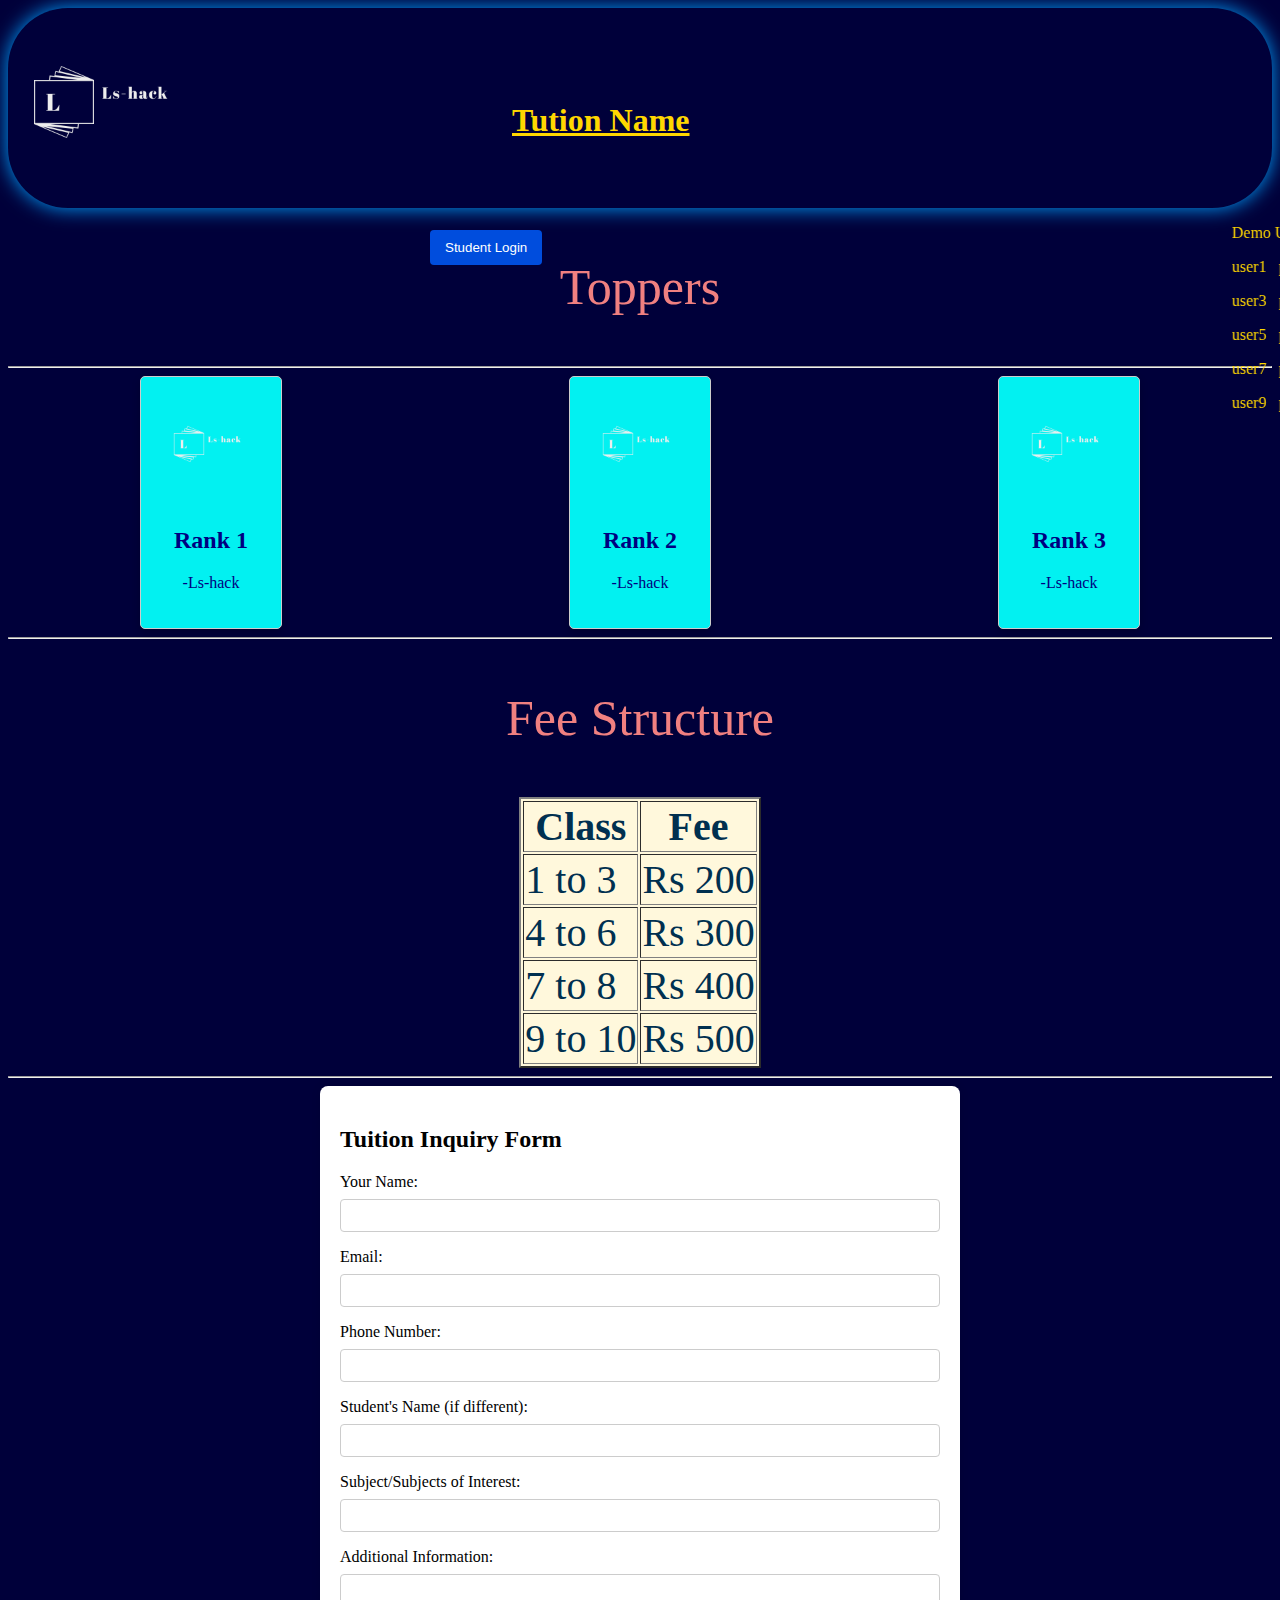
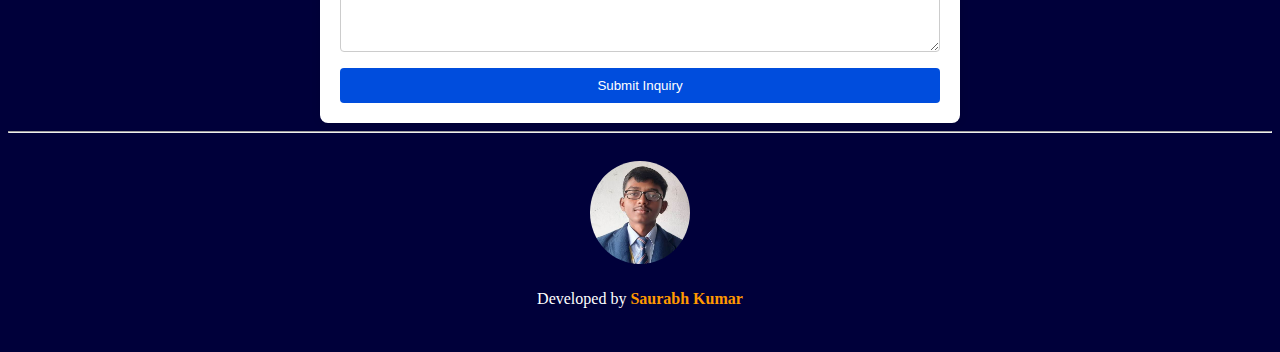
<file: index.html>
<html>
    <head>
    <link rel="stylesheet" href="style.css">
        <title>Teaching App</title>
    </head>
    <body>
        
<div class="header">
    
    <img src="img/logo.png" class="logoimg" alt="Tution-name">
    <h1 class="tu-name"><u>Tution Name</u></h1>
    
</div>

<!--Remove the below code till /marquee -->
<marquee style="color: gold; position: fixed;">
    <p>Demo Username and password</p>
    <p>user1  &nbsp;  pass123</p>
    <p>user3  &nbsp;  pass123</p>
    <p>user5  &nbsp;  pass123</p>
    <p>user7  &nbsp;  pass123</p>
    <p>user9  &nbsp;  pass123</p>
    
</marquee>


<div class="login">


    <button id="registrationBtn" class="button-log">Student Login</button>



    <div id="myModal" class="modal">
        <div class="modal-content">
            <span class="close">&times;</span>
            <h2 class="log">Login</h2>
            <form id="loginForm">
                <label for="username">Username:</label>
                <input type="text" id="username" required>
                <label for="password">Password:</label>
                <input type="password" id="password" required>
                <button type="submit" class="btn-76">Login</button>
            </form>
        </div>
    </div>

</div>

<div class="about">
<p class="ab">Toppers</p><hr>

<div class="container">
    
    
    
    <div class="box left-center">
        <img src="img/logo.png" class="immg" alt="Rank 1">
        <h2>Rank 1</h2>
        <p>-Ls-hack</p>
        
    </div>


    <!-- Box 1 - Top Left -->
    <div class="box top-left">
        <img src="img/logo.png" class="immg" alt="Rank 2">
        <h2>Rank 2</h2>
        <p>-Ls-hack</p>
    </div>
    
    <!-- Box 2 - Center Right -->
    <div class="box center-right">
        <img src="img/logo.png" class="immg" alt="Rank 3">
        <h2>Rank 3</h2>
         <p>-Ls-hack</p>
        
    </div>

</div>
<hr>

<p class="ab">Fee Structure</p>

<table border="2" align="Center">
    <tr>
        <th>Class</th>
        <th>Fee</th>
    </tr>
    <tr>
        <td>1 to 3</td>
        <td>Rs 200</td>
    </tr>
    <tr>
        <td>4 to 6</td>
        <td>Rs 300</td>
    </tr>
    <tr>
        <td>7 to 8</td>
        <td>Rs 400</td>
    </tr>
    <tr>
        <td>9 to 10</td>
        <td>Rs 500</td>
    </tr>
    

</table>

<hr>


</div>

<div class="inq">

    
    <form action="submit_inquiry.php" method="post">
        <h2>Tuition Inquiry Form</h2>

        <label for="name">Your Name:</label>
        <input type="text" id="name" name="name" required>

        <label for="email">Email:</label>
        <input type="email" id="email" name="email" required>

        <label for="phone">Phone Number:</label>
        <input type="tel" id="phone" name="phone" required>

        <label for="student_name">Student's Name (if different):</label>
        <input type="text" id="student_name" name="student_name">

        <label for="subject">Subject/Subjects of Interest:</label>
        <input type="text" id="subject" name="subject" required>

        <label for="message">Additional Information:</label>
        <textarea id="message" name="message" rows="4"></textarea>

        <button type="submit">Submit Inquiry</button>
    </form>

</div>


<hr>


<footer>
    <div class="developer-info">
        <img src="sk.jpeg" alt="Saurabh Kumar">
        <p>Developed by <strong>Saurabh Kumar</strong></p>
    </div>
</footer>






<script src="script.js"></script>
    </body>
</html>
</file>
<file: style.css>
body{ background-color: rgb(0, 0, 58);

}

.header{
    
    box-shadow: 0 0 20px  rgb(0, 162, 255);
    border-radius: 60px;
    color: gold;
}
.logoimg{
    height: 200px;
    width: auto;
}

.tu-name{
   position: absolute;
   top: 9%;
   left: 40%;
    color: gold;
}

.ab{
    color: lightcoral;
    text-align: center;
    font-size: 50px;
    font-family: Georgia, 'Times New Roman', Times, serif;

}


.container {
    display: flex;
    justify-content: space-between;
    align-items: center;
    gap: 20px;
    max-width: 1000px;
    margin: 0 auto;
}



.box {
    background-color: rgb(2, 241, 241);
    color: navy;
    border: 1px solid #ccc;
    border-radius: 5px;
    padding: 20px;
    text-align: center;
    box-shadow: 0px 4px 8px rgba(0, 0, 0, 0.2);
}


.box:hover {
    transform: scale(1.1); /* Increase the size on hover */
}



.immg{
    max-width: 100px;
    border-radius: 50%;
    margin-bottom: 10px;
}

table{
    color: rgb(0, 48, 80);
    background-color: cornsilk;
    font-size: 40px;
    
}


form {
    max-width: 600px;
    margin: 0 auto;
    background-color: #fff;
    padding: 20px;
    border-radius: 8px;
    box-shadow: 0 0 10px rgba(0, 0, 0, 0.1);
    display: flex;
    flex-direction: column;
}

label {
    display: block;
    margin-bottom: 8px;
}


input,
select,
textarea {
    width: 100%;
    padding: 8px;
    margin-bottom: 16px;
    border: 1px solid #ccc;
    border-radius: 4px;
    box-sizing: border-box;
}

button {
    background-color: #004ddd;
    color: #fff;
    padding: 10px 15px;
    border: none;
    border-radius: 4px;
    cursor: pointer;
   
}

button:hover {
    background-color: #0b0388;
}

.button-log{
    margin-left: px;
}

button#registrationBtn {
        margin-left: -200px;
    }
button#registrationBtn {
        position: fixed;
        top: 230;
    }



.modal {
    display: none;
    position: fixed;
    z-index: 1;
    left: 0;
    top: 0;
    width: 100%;
    height: 100%;
    background-color: rgba(0, 0, 0, 0.7);
}

.modal-content {
    background-color: #fff;
    margin: 10% auto;
    padding: 20px;
    border-radius: 5px;
    width: 300px;
    text-align: center;
    position: relative;
}


.close {
    position: absolute;
    top: 10px;
    right: 10px;
    cursor: pointer;
}

.login{
    position: absolute;
    left: 630px;
    top: 35%;
    margin-bottom: 20px;
}


footer {
    
    color: #fff;
    text-align: center;
    padding: 20px 0;
}

.developer-info {
    display: flex;
    flex-direction: column;
    align-items: center;
}

.developer-info img {
    max-width: 100px;
    border-radius: 50%;
    margin-bottom: 10px;
}

.developer-info strong {
    color: #ff9900; /* Highlight the developer's name in a different color */
}
</file>
